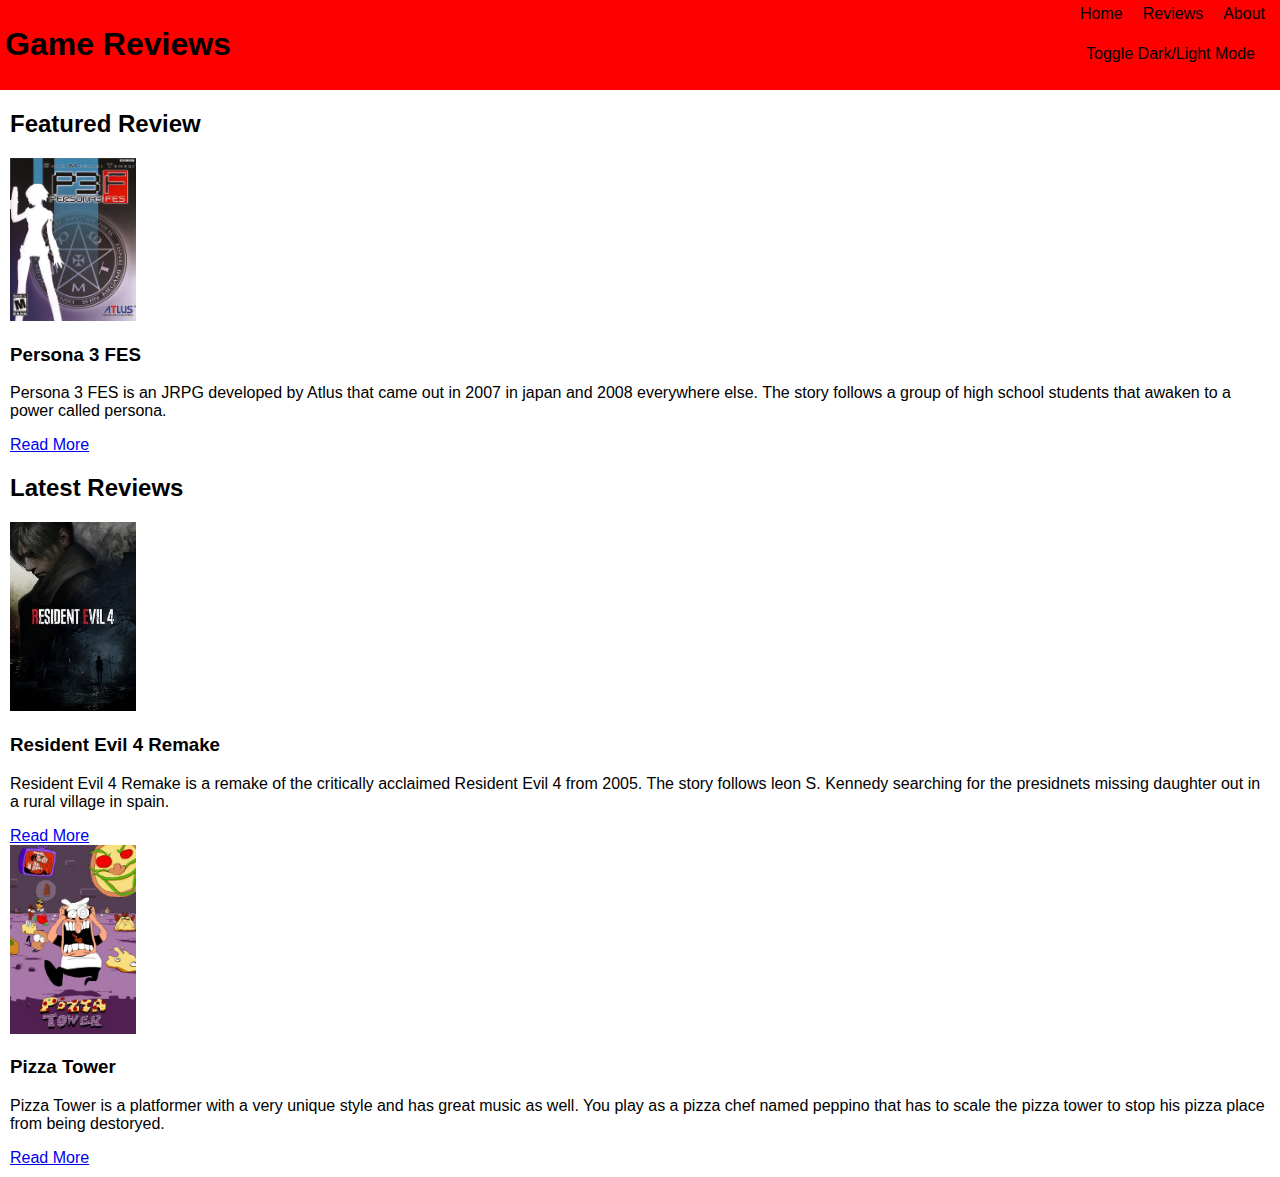
<file: index.html>
<!DOCTYPE html>
<html lang="en">
<head>
	<title>Game Reviews</title>
	<link rel="stylesheet" href="game.css">
</head>
<body>
	<header>
		<h1>Game Reviews</h1>
		<nav>
			<ul>
				<li><a href="index.html">Home</a></li>
				<li><a href="reviews.html">Reviews</a></li>
				<li><a href="about.html">About</a></li>
			</ul>
		</nav>
	</header>
	
	<main>
		<section id="featured">
			<h2>Featured Review</h2>
			<article>
				<img src="images/Persona-3-FES.jpg" alt="Game Cover" class="small-image">
				<h3>Persona 3 FES</h3>
				<p>Persona 3 FES is an JRPG developed by Atlus that came out in 2007 in japan and 2008 everywhere else. The story follows a group of high school students that awaken to a power called persona.</p>
				<a href="read.html">Read More</a>
			</article>
		</section>
		
		<section id="latest-reviews">
			<h2>Latest Reviews</h2>
			<article>
				<img src="images/Resident_Evil_4_remake_cover_art.jpg" alt="Game Cover2" class="small-image">
				<h3>Resident Evil 4 Remake</h3>
				<p>Resident Evil 4 Remake is a remake of the critically acclaimed Resident Evil 4 from 2005. The story follows leon S. Kennedy searching for the presidnets missing daughter out in a rural village in spain.</p>
				<a href="read2.html">Read More</a>
			</article>
			<article>
				<img src="images/PTower.jpg" alt="Game Cover3" class="small-image">
				<h3>Pizza Tower</h3>
				<p>Pizza Tower is a platformer with a very unique style and has great music as well. You play as a pizza chef named peppino that has to scale the pizza tower to stop his pizza place from being destoryed.</p>
				<a href="read3.html">Read More</a>
			</article>
		</section>
	</main>
    
    <button id="dark-mode-toggle">Toggle Dark/Light Mode</button>
    
    <script src="game.js"></script>   
</body>
</html>
</file>
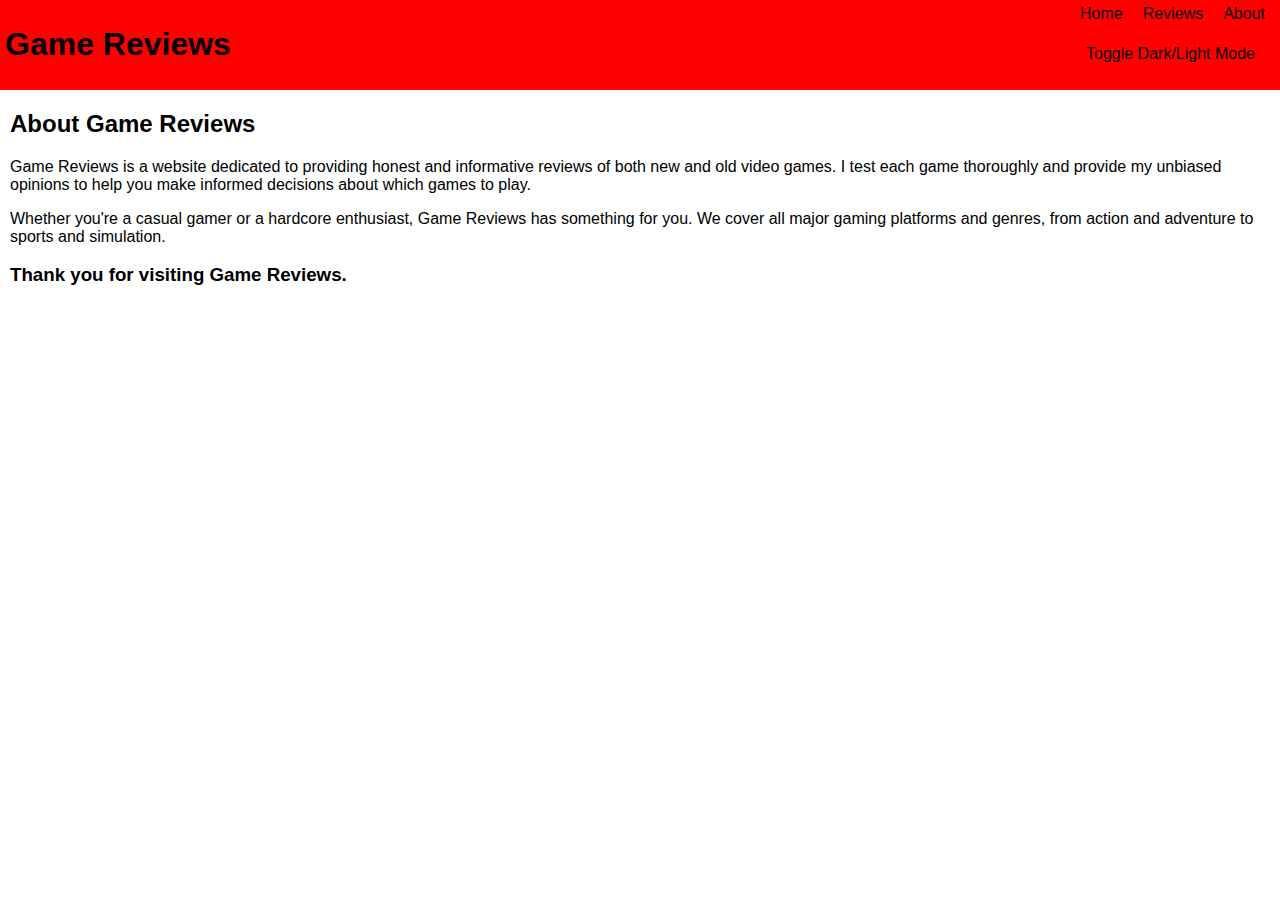
<file: about.html>
<!DOCTYPE html>
<html lang="en">
<head>
	<title>Game Reviews - About</title>
	<link rel="stylesheet" href="game.css">
</head>
<body>
	<header>
		<h1>Game Reviews</h1>
		<nav>
			<ul>
				<li><a href="index.html">Home</a></li>
				<li><a href="reviews.html">Reviews</a></li>
				<li><a href="about.html">About</a></li>
			</ul>
		</nav>
	</header>
	
	<main>
		<h2>About Game Reviews</h2>
		<p>Game Reviews is a website dedicated to providing honest and informative reviews of both new and old video games. I test each game thoroughly and provide my unbiased opinions to help you make informed decisions about which games to play.</p>
		<p>Whether you're a casual gamer or a hardcore enthusiast, Game Reviews has something for you. We cover all major gaming platforms and genres, from action and adventure to sports and simulation.</p>
		<h3>Thank you for visiting Game Reviews.</h3>
	</main>
	
    <button id="dark-mode-toggle">Toggle Dark/Light Mode</button>
    <script src="game.js"></script>  
</body>
</html>
</file>
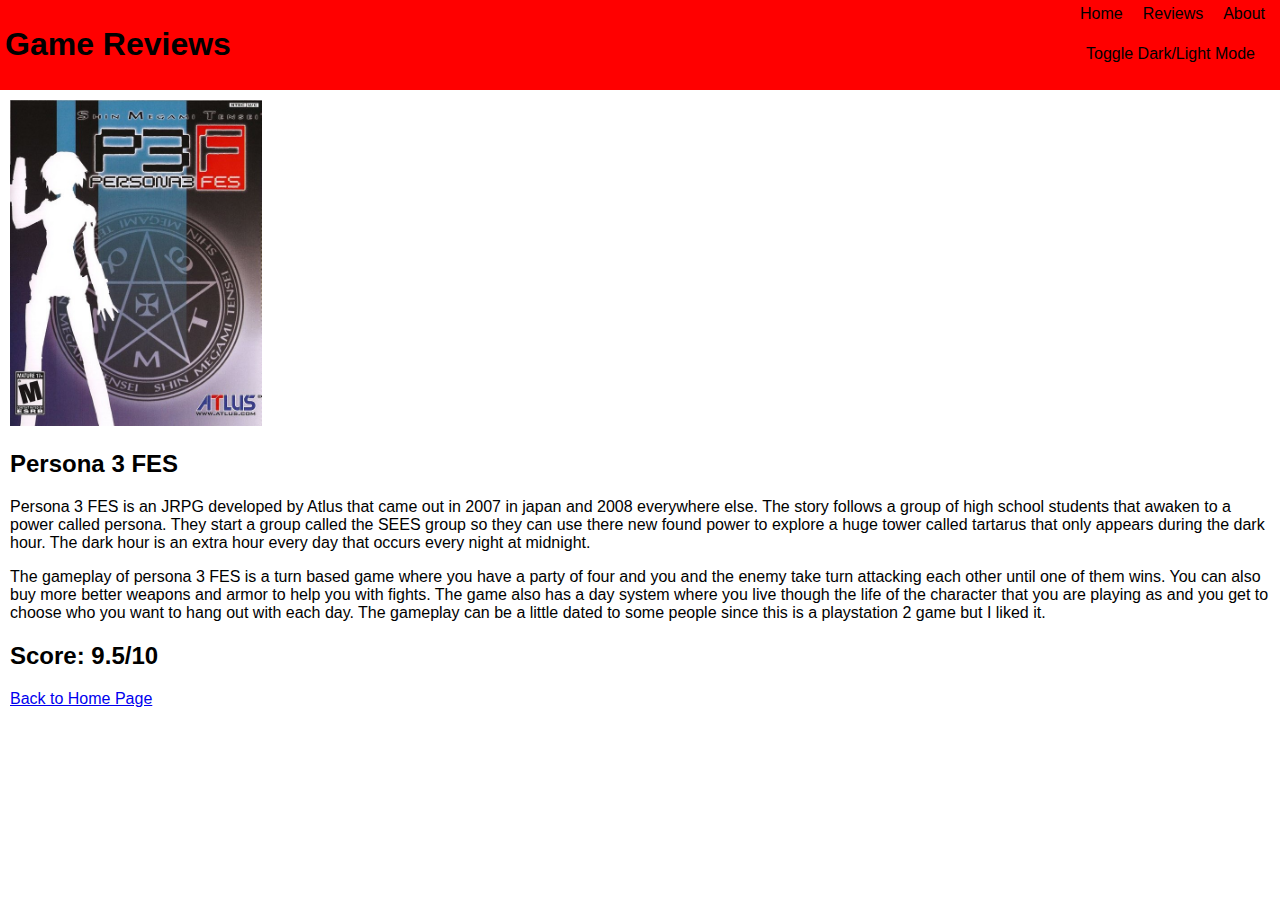
<file: read.html>
<!DOCTYPE html>
<html lang="en">
<head>
	<title>Game Title - Review</title>
	<link rel="stylesheet" href="game.css">
</head>
<body>
	<header>
		<h1>Game Reviews</h1>
		<nav>
			<ul>
				<li><a href="index.html">Home</a></li>
				<li><a href="reviews.html">Reviews</a></li>
				<li><a href="about.html">About</a></li>
			</ul>
		</nav>
	</header>
	
	<main>
		<article>
			<img src="images/Persona-3-FES.jpg" alt="Game Cover" class="large-image">
			<h2>Persona 3 FES</h2>
			<p>Persona 3 FES is an JRPG developed by Atlus that came out in 2007 in japan and 2008 everywhere else. The story follows a group of high school students that awaken to a power called persona. They start a group called the SEES group so they can use there new found power to explore a huge tower called tartarus that only appears during the dark hour. The dark hour is an extra hour every day that occurs every night at midnight.</p>
			<p>The gameplay of persona 3 FES is a turn based game where you have a party of four and you and the enemy take turn attacking each other until one of them wins. You can also buy more better weapons and armor to help you with fights. The game also has a day system where you live though the life of the character that you are playing as and you get to choose who you want to hang out with each day. The gameplay can be a little dated to some people since this is a playstation 2 game but I liked it.</p>
			<h2>Score: 9.5/10</h2>
			<a href="index.html">Back to Home Page</a>
		</article>
	</main>
	

    <button id="dark-mode-toggle">Toggle Dark/Light Mode</button>
    <script src="game.js"></script>  
</body>
</html>
</file>
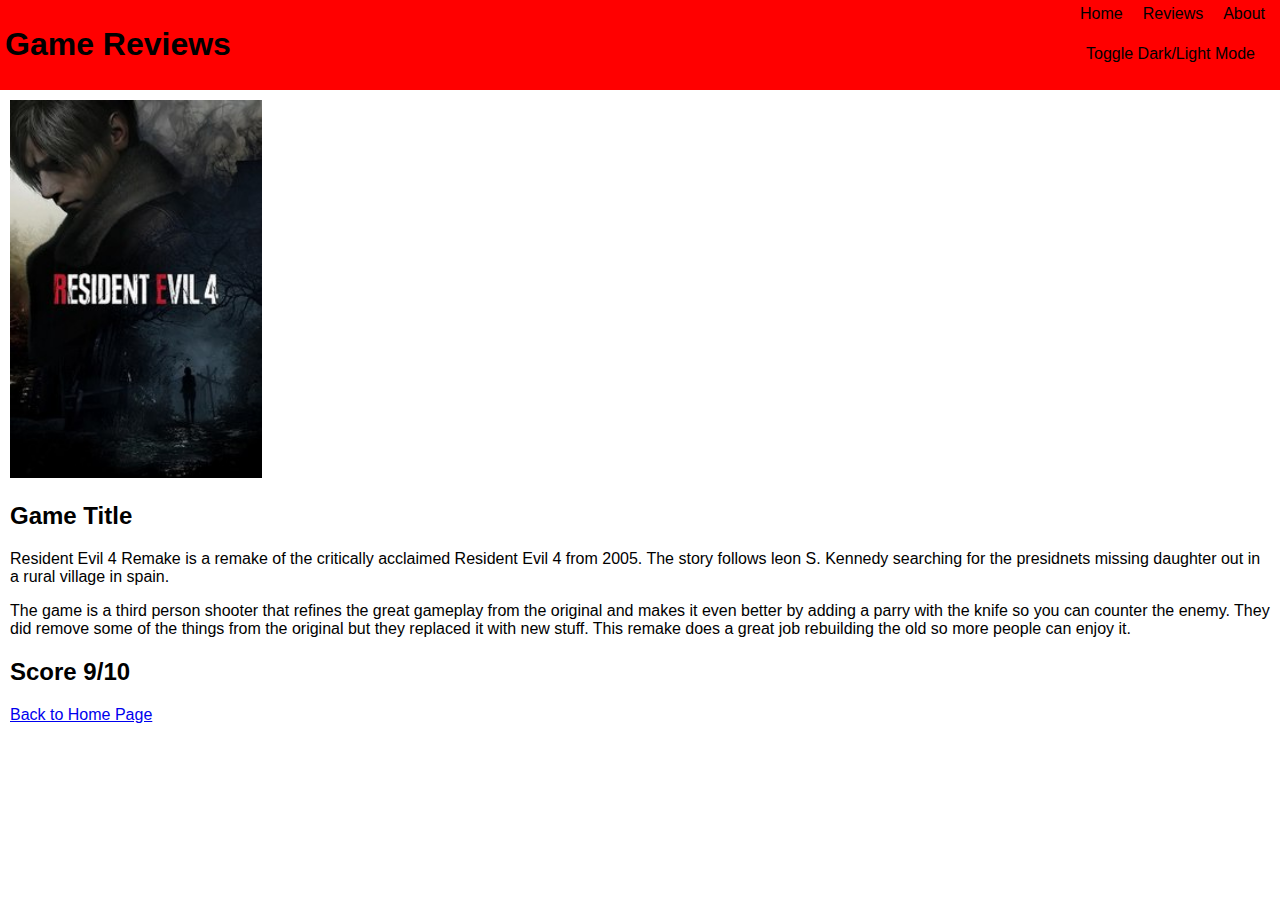
<file: read2.html>
<!DOCTYPE html>
<html lang="en">
<head>
	<title>Game Title - Review</title>
	<link rel="stylesheet" href="game.css">
</head>
<body>
	<header>
		<h1>Game Reviews</h1>
		<nav>
			<ul>
				<li><a href="index.html">Home</a></li>
				<li><a href="reviews.html">Reviews</a></li>
				<li><a href="about.html">About</a></li>
			</ul>
		</nav>
	</header>
	
	<main>
		<article>
			<img src="images/Resident_Evil_4_remake_cover_art.jpg" alt="Game Cover" class="large-image">
			<h2>Game Title</h2>
			<p>Resident Evil 4 Remake is a remake of the critically acclaimed Resident Evil 4 from 2005. The story follows leon S. Kennedy searching for the presidnets missing daughter out in a rural village in spain.</p>
			<p>The game is a third person shooter that refines the great gameplay from the original and makes it even better by adding a parry with the knife so you can counter the enemy. They did remove some of the things from the original but they replaced it with new stuff. This remake does a great job rebuilding the old so more people can enjoy it.</p>
			<h2>Score 9/10</h2>
			<a href="index.html">Back to Home Page</a>
		</article>
	</main>
	
	
    <button id="dark-mode-toggle">Toggle Dark/Light Mode</button>
    <script src="game.js"></script>  
</body>
</html>
</file>
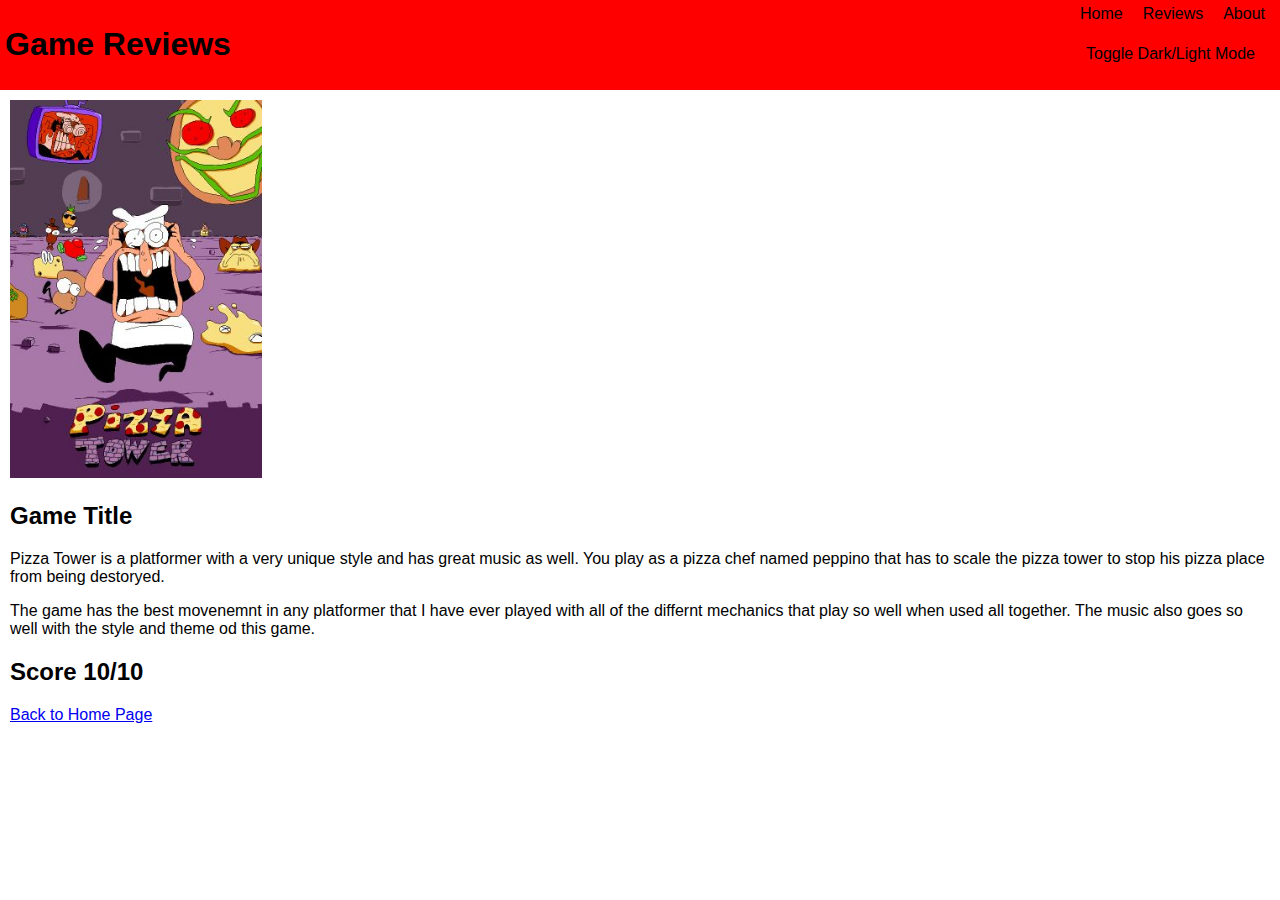
<file: read3.html>
<!DOCTYPE html>
<html lang="en">
<head>
	<title>Game Title - Review</title>
	<link rel="stylesheet" href="game.css">
</head>
<body>
	<header>
		<h1>Game Reviews</h1>
		<nav>
			<ul>
				<li><a href="index.html">Home</a></li>
				<li><a href="reviews.html">Reviews</a></li>
				<li><a href="about.html">About</a></li>
			</ul>
		</nav>
	</header>
	
	<main>
		<article>
			<img src="images/PTower.jpg" alt="Game Cover" class="large-image">
			<h2>Game Title</h2>
			<p>Pizza Tower is a platformer with a very unique style and has great music as well. You play as a pizza chef named peppino that has to scale the pizza tower to stop his pizza place from being destoryed.</p>
			<p>The game has the best movenemnt in any platformer that I have ever played with all of the differnt mechanics that play so well when used all together. The music also goes so well with the style and theme od this game.</p>
			<h2>Score 10/10</h2>
			<a href="index.html">Back to Home Page</a>
		</article>
	</main>
	
	
    <button id="dark-mode-toggle">Toggle Dark/Light Mode</button>
    <script src="game.js"></script>  
</body>
</html>
</file>
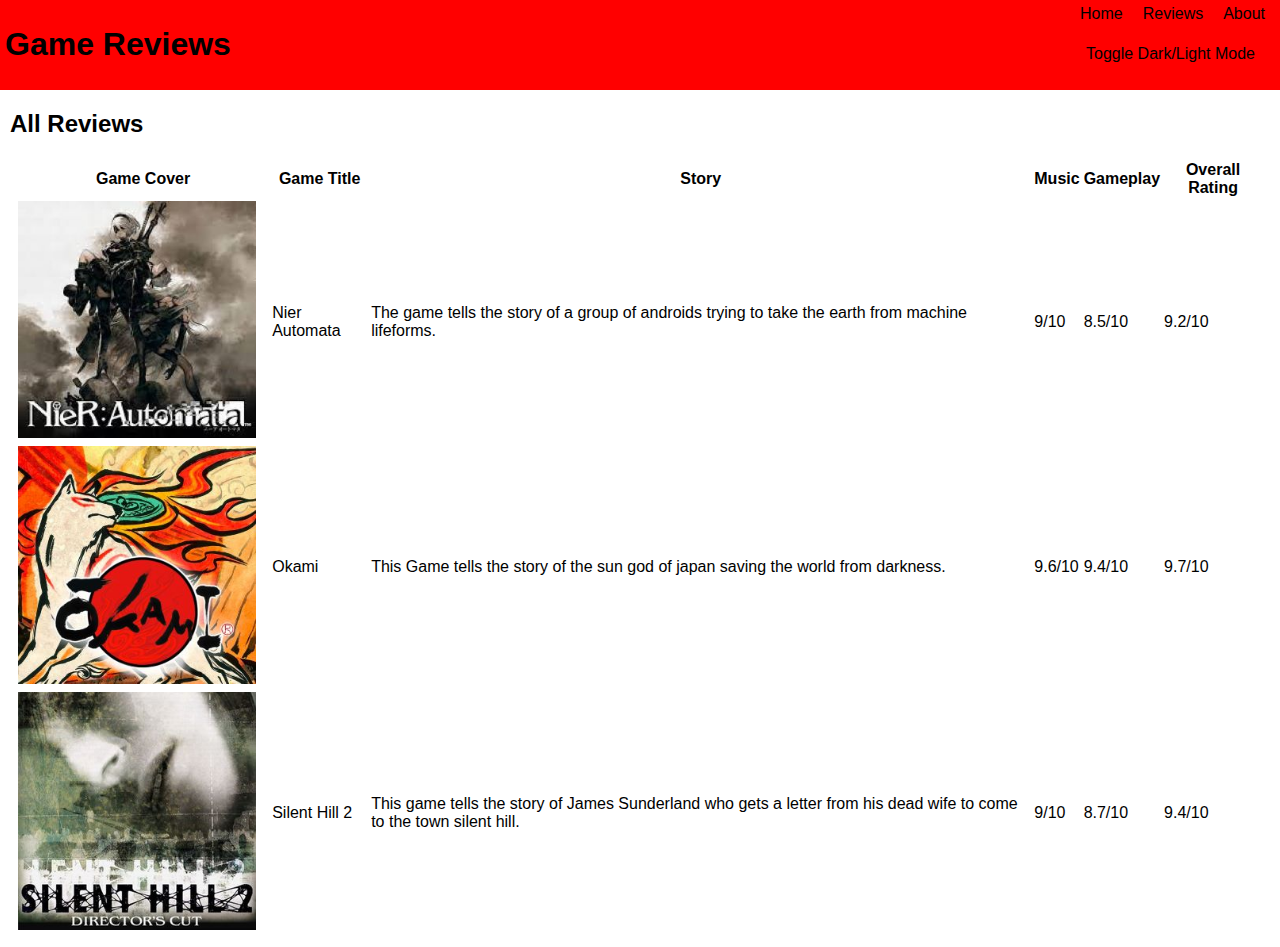
<file: reviews.html>
<!DOCTYPE html>
<html lang="en">
<head>
	<title>Game Reviews - Reviews</title>
	<link rel="stylesheet" href="game.css">
</head>
<body>
	<header>
		<h1>Game Reviews</h1>
		<nav>
			<ul>
				<li><a href="index.html">Home</a></li>
				<li><a href="reviews.html">Reviews</a></li>
				<li><a href="about.html">About</a></li>
			</ul>
		</nav>
	</header>

	<main>
		<h2>All Reviews</h2>
		<table id="reviews">
			<thead>
				<tr>
					<th>Game Cover</th>
					<th>Game Title</th>
					<th>Story</th>
					<th>Music</th>
					<th>Gameplay</th>
					<th>Overall Rating</th>
				</tr>
			</thead>
			<tbody>
				<tr>
					<td><img src="images/download.jpg" alt="Game Cover" class="normal-image"></td>
					<td>Nier Automata</td>
					<td>The game tells the story of a group of androids trying to take the earth from machine lifeforms.</td>
					<td>9/10</td>
					<td>8.5/10</td>
					<td>9.2/10</td>
				</tr>
				<tr>
					<td><img src="images/okami-1638987480590.jpg" alt="Game Cover" class="normal-image"></td>
					<td>Okami</td>
					<td>This Game tells the story of the sun god of japan saving the world from darkness.</td>
					<td>9.6/10</td>
					<td>9.4/10</td>
					<td>9.7/10</td>
				</tr>
				<tr>
					<td><img src="images/silent-hill-2-directors-cut-cover.jpg" alt="Game Cover" class="normal-image"></td>
					<td>Silent Hill 2</td>
					<td>This game tells the story of James Sunderland who gets a letter from his dead wife to come to the town silent hill.</td>
					<td>9/10</td>
					<td>8.7/10</td>
					<td>9.4/10</td>
				</tr>
			</tbody>
		</table>
	</main>

	<button id="dark-mode-toggle">Toggle Dark/Light Mode</button>
	<script src="game.js"></script>  
</body>
</html>
</file>
<file: game.css>
body {
	font-family: Arial, sans-serif;
	margin: 0;
	padding: 0;
}

header {
	background-color: #ff0000;
	color: #000000;
	display: flex;
	flex-direction: row;
	justify-content: space-between;
	padding: 5px;
}

nav ul {
	list-style: none;
	margin: 0;
	padding: 0;
	display: flex;
	flex-direction: row;
}

nav li {
	margin: 0 10px;
}
.dark-mode nav a {
    color: white;
}
nav a {
	color: #000000;
	text-decoration: none;
}
.dark-mode header {
    background-color: #660101;
    color:white;
}
.dark-mode nav  {
    color:white;
    background-color: #660101;
    text-decoration: none;
}

main {
	margin: 10px;
}

#featured article {
	display: block;
}
#reviews {
    padding: 0 5px;
}
.dark-mode {
    background-color: #414040;
    color: white;
}

button {
    position: absolute;
    top: 35px;
    right: 5px;
    background-color: #ff0000;
    color: #000000;
    border: none;
    padding: 10px 20px;
    font-size: 1rem;
    border-radius: 50%;
    cursor: pointer;
    
}

.dark-mode #dark-mode-toggle {
    background-color: #660101;
    color: white;

  }
  .small-image {
    max-width: 10%;
    height: auto;
  }
  .large-image {
    max-width: none;
    width: 20%;
    height: auto;
  }
  .normal-image {
    max-width: 95%;
    height: auto;
  }
</file>
